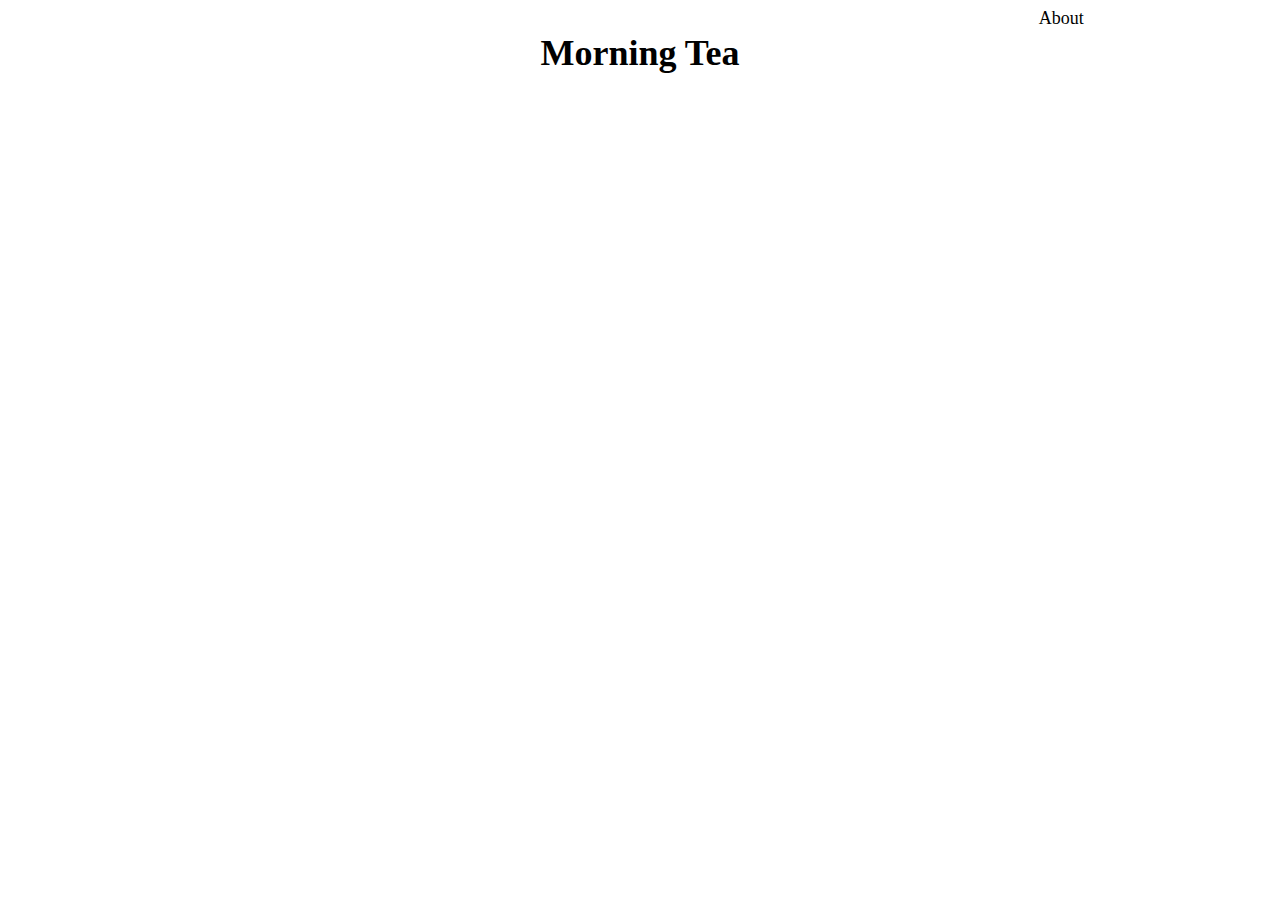
<file: index.html>
<!DOCTYPE html>
<html lang="en">
<head>
    <meta charset="UTF-8">
    <meta name="viewport" content="width=device-width, initial-scale=1.0">
    <title>Morning Tea - News Updates</title>
    <link rel="stylesheet" href="style.css">
</head>
<body>
    <header>
        <h1>Morning Tea</h1>
        <div class="links">
            <a href="about.html">About</a>
        </div>
    </header>

    <main>
        <div class="cards" id="cards">
            <!-- <section class="card">
                <button class="content">
                    <h1>Unveiling the Shadows of Child Mar</h1>
                </button>
            </section> -->
        </div>
    </main>

    <script src="script.js"></script>
</body>
</html>
</file>
<file: style.css>
:root
{
    --font-color: black;
    --header-color: white;
    --cards-color: rgba(255, 255, 255, 0.577);
    --cards-hover-color: rgba(255, 255, 255, 0.888);
}

body
{
    background: url('https://images.unsplash.com/photo-1514625895778-692f4e00ec41?q=80&w=3174&auto=format&fit=crop&ixlib=rb-4.0.3&ixid=M3wxMjA3fDB8MHxwaG90by1wYWdlfHx8fGVufDB8fHx8fA%3D%3D');
    background-color: var(--header-color);
    background-repeat: no-repeat;
    background-position-x: center;
    background-size: auto;
    display: block;
    overflow-x: hidden;
}
header
{
    background-color: var(--header-color);
    text-align: center;
    font-size: large;
    display: grid;
    grid-template-columns: repeat(3, 1fr);
}
header h1
{
    grid-column: 2/2;
}
header .links
{
    grid-column: 3/3;
}
header a:hover
{
    opacity: .5;
}
a, a:visited, a:active
{
    text-decoration: none;
    color: var(--font-color);
}
.cards
{
    position: absolute;
    height: 200%;
    width: 100%;
    margin: 0;
    padding: 0;
    display: grid;
    grid-template-columns: repeat(1, 1fr);
}
.card
{
    position: relative;
    /* background-color: rgba(255, 255, 255, 0.577); */
    height: 100%;
    width: 100%;
    align-content: center;
    align-items: center;
}
.card .content
{
    position: absolute;
    margin: 2rem;
    background-color: var(--cards-color);
    height: calc(100% - 4rem);
    width: calc(100% - 4rem);
    border: 0;
    text-align: left;
    padding: 2rem;
}
.card .content:hover
{
    background-color: var(--cards-hover-color);
    cursor: pointer;
}

.page-content
{
    position: relative;
    height: 100%;
    margin: 1rem;
    padding: 1rem;
    background-color: rgba(255, 255, 255, 0.55);
    font-size: large;
    text-align: justify;
}

@media (min-width: 50rem) and (max-width: 80rem) {
    .cards
    {
        grid-template-columns: repeat(2, 1fr);
        height: 100%;
    }
    body
    {
        background-position-x: center;
        background-size: 150%;
    }
}
@media (min-width: 80rem) {
    .cards
    {
        grid-template-columns: repeat(3, 1fr);
        height: 60%;
    }
    body
    {
        background-position-x: center;
        background-size: 100%;
    }
}
@media (max-height: 30rem) {
    .cards
    {
        grid-template-columns: repeat(3, 1fr);
        height: 160%;
    }
    body
    {
        background-position-x: center;
        background-size: 100%;
    }
}
</file>
